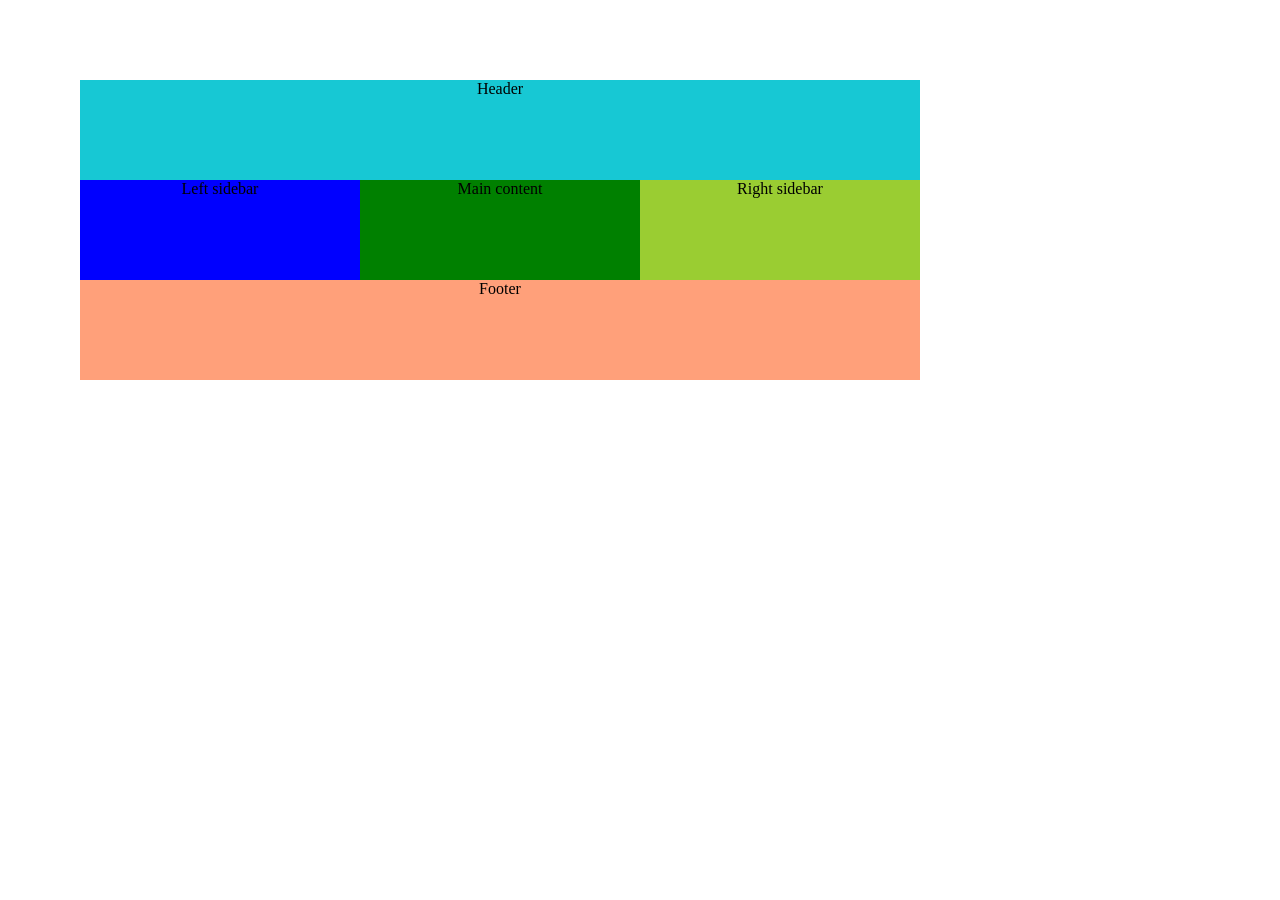
<file: index.html>
<!DOCTYPE html>
<html lang="en">
<head>
    <meta charset="UTF-8">
    <meta name="viewport" content="width=device-width, initial-scale=1.0">
    <title>Document</title>
    <link rel="stylesheet" href="index.css">
</head>
<body>
    <div class="container">
        <div class="item1">Header</div>
        <div class="item2">Left sidebar</div>
        <div class="item3">Main content</div>
        <div class="item4">Right sidebar</div>
        <div class="item5">Footer</div>
    </div>
</body>
</html>
</file>
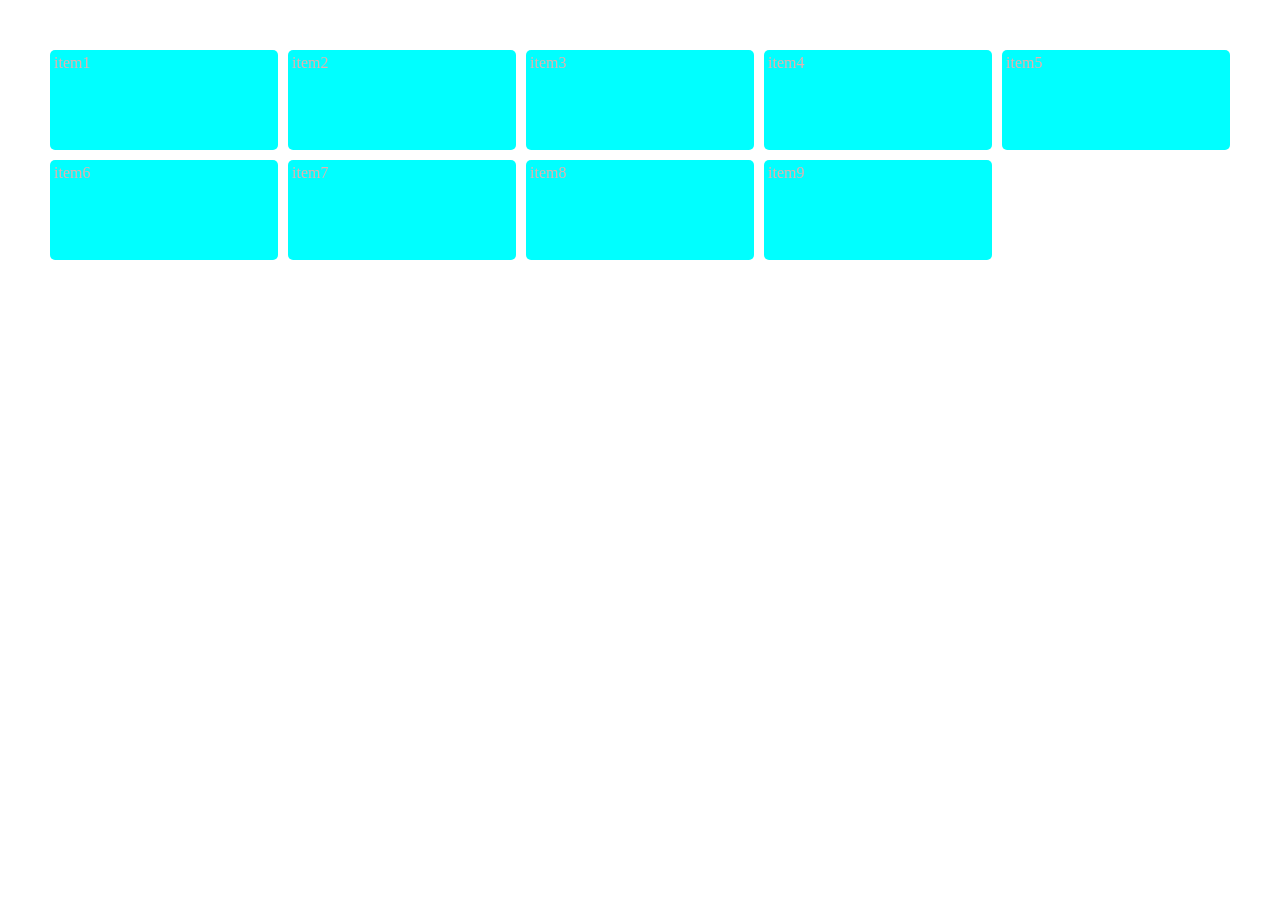
<file: grid.html>
<!DOCTYPE html>
<html lang="en">
<head>
    <meta charset="UTF-8">
    <meta name="viewport" content="width=device-width, initial-scale=1.0">
    <title>Document</title>
    <link rel="stylesheet" href="grid.css">
</head>
<body>
    <div class="container">
        <div class="item">item1</div>
        <div class="item">item2</div>
        <div class="item">item3</div>
        <div class="item">item4</div>
        <div class="item">item5</div>
        <div class="item">item6</div>
        <div class="item">item7</div>
        <div class="item">item8</div>
        <div class="item">item9</div>
    
</body>
</html>
</file>
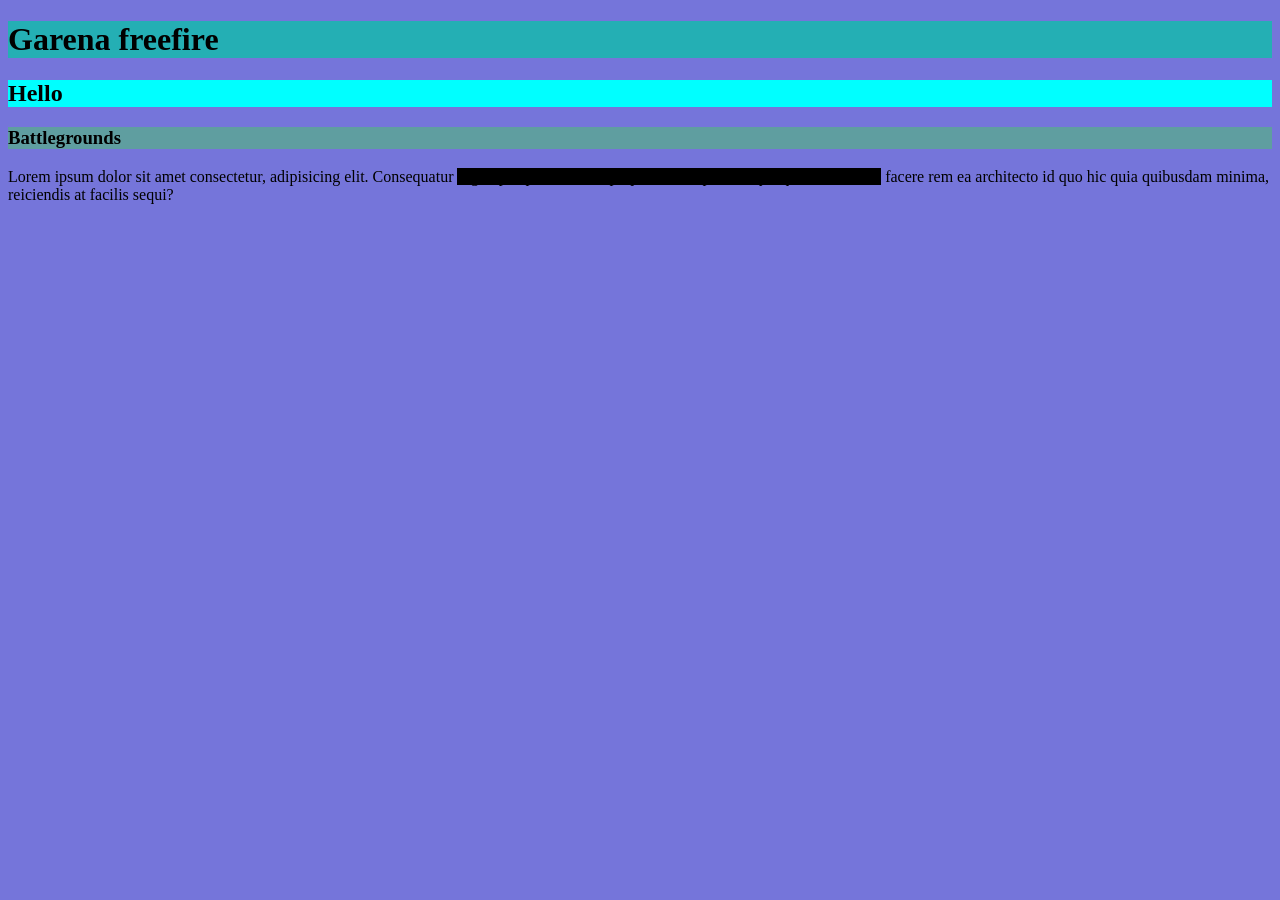
<file: home.html>
<!DOCTYPE html>
<html lang="en">
<head>
    <meta charset="UTF-8">
    <meta name="viewport" content="width=device-width, initial-scale=1.0">
    <title>Document</title>
    <link rel="stylesheet" href="home.css">
</head>
<body>
    <h1 style="background-color: rgb(36, 175, 180);">Garena freefire</h1>
    <h2 class="role">Hello</h2>
    <h3  id="this">Battlegrounds</h3>
    <p>Lorem ipsum dolor sit amet consectetur, adipisicing elit.
         Consequatur <span>fugiat perspiciatis corrupti pariatur, 
         cupiditate quisquam inventore</span> facere rem ea architecto id quo hic quia quibusdam minima, 
         reiciendis at facilis sequi?</p>
    
</body>
</html>
</file>
<file: index.css>
*{
    margin: 0;
    box-sizing: border-box;
}
body{
    margin: 50px;
}
.container{
    max-width: 900px;
    height: 600px;
    background-color: white;
    padding: 30px;
    display: grid;
    grid-template-columns: 1fr 1fr 1fr ;
    grid-template-rows: 100px  100px 100px;
    text-align: center;
    

}
.item1{
    grid-column-start: 1;
    grid-column-end: 4;


    background-color: rgb(23, 200, 212);
    
}
.item2{
    background-color: blue;
    grid-column-start: 1;
    grid-column-end: 2;
}
.item3{
    background-color: green;
    grid-column-start: 2/3;

}
.item4{
    background-color: yellowgreen;
    grid-column-start: 3/4;
}
.item5{
    background-color:lightsalmon;
    grid-column-start: 1;
    grid-column-end: 4;
}
</file>
<file: grid.css>
*{
    margin: 0;
    padding: 0;
    box-sizing: border-box;
}
body{
     margin: 50px;
}
.container{
    display: grid;
    /* grid-template-columns: repeat(3,1fr); */
    grid-template-columns: repeat(auto-fill,minmax(200px,1fr));
    /* grid-template-rows: 100px 100px 100px; */
    grid-auto-rows: 100px;
    gap: 10px;
    /* column-gap: 10px;
    row-gap: 10px;
    grid-auto-flow: column; */

}
.item{
    background-color: aqua;
    color: rgb(231, 174, 174);
    padding: 4px;
    border-radius: 5px;
    
    
    
}
</file>
<file: home.css>
*{
    background-color: rgb(117, 117, 218);
}
.role{
    background-color: aqua;
}
#this{
    background-color: cadetblue;
}
span{
    background-color: black;
}
</file>
